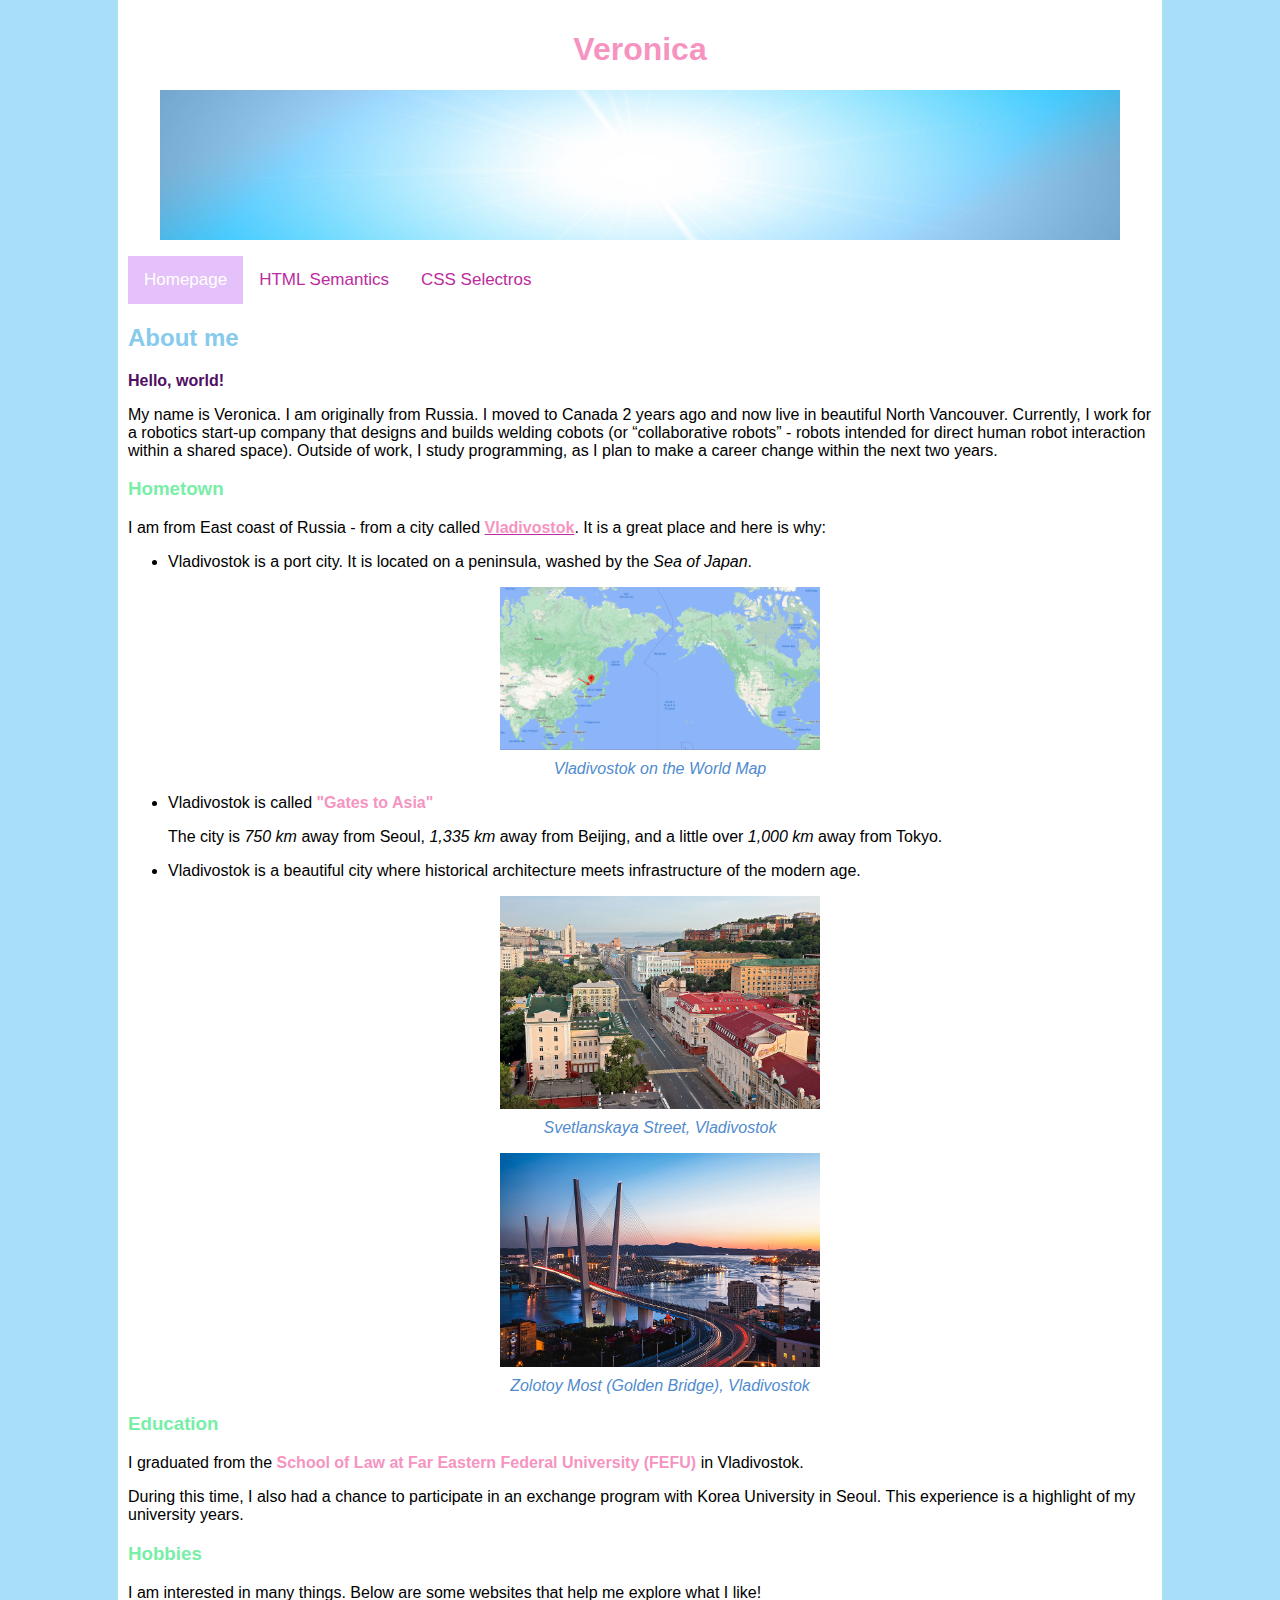
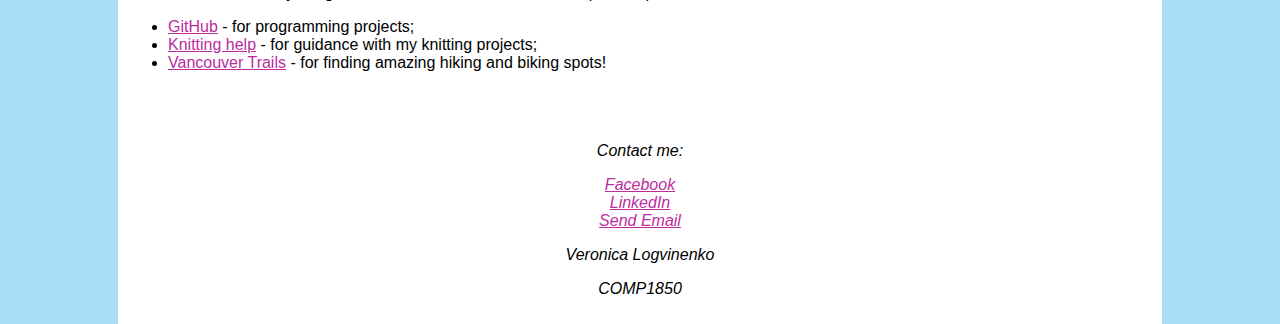
<file: index.html>
<!doctype html>

<html lang="en">
    <!--
    author: Veronica Logvinenko, A01208105
    version: 2.0
    date: 2021-01-23 
    -->
    <head>
        <title>Veronica</title>
        <meta charset="utf-8">
        <link href="styles/style.css" rel="stylesheet">
        <style>
            #hello-word {
                color: #500e64;
                font-weight: bold;
            }
        </style>

    </head>
    <body>
        <div id="wrapper">
            <header>
                <h1 style="text-align:center;">Veronica</h1>
                <figure id="header-figure">
                    <img id="header-img" src="images/banner-943866_1280.jpg" alt="Pink flowers with the sky on the background">
                </figure>
            </header>
            <nav class="topnav">
                <ul class="no-ul">
                    <li><a class="active" href="index.html">Homepage</a></li>
                    <li><a href="assignment03/html_semantics.html">HTML Semantics</a></li>
                    <li><a href="assignment03/css_selectors.html">CSS Selectros</a></li>
                </ul>
            </nav>
            <main>
                <section>
                    <h2>About me</h2>
                    <p id="hello-word">Hello, world!</p> 
                    <p>My name is Veronica. I am originally from Russia. I moved to Canada 2 years ago and now live in beautiful North Vancouver. Currently, I work for a robotics start-up company that designs and builds welding cobots (or “collaborative robots” - robots intended for direct human robot interaction within a shared space). Outside of work, I study programming, as I plan to make a career change within the next two years.</p>
                </section>
                <section>
                    <article>
                        <h3>Hometown</h3>
                            <p>I am from East coast of Russia - from a city called <a href="https://en.wikipedia.org/wiki/Vladivostok" target="_blank"><strong>Vladivostok</strong></a>. It is a great place and here is why: </p>  
                            <ul> 
                                <li>
                                    <p>Vladivostok is a port city. It is located on a peninsula, washed by the <em>Sea of Japan</em>.<p>
                                    <figure>
                                        <img src="images/VL_world_map_rszd.png" alt="Vladivostok on the World Map">
                                        <figcaption>Vladivostok on the World Map</figcaption>
                                    </figure>    
                                </li>
                
                                <li>
                                    <p>Vladivostok is called <strong>"Gates to Asia"</strong><p>
                                    <p>The city is <em>750 km</em> away from Seoul, <em>1,335 km</em> away from Beijing, and a little over <em>1,000 km</em> away from Tokyo.</p>
                                </li>
                
                                <li>
                                    <p>Vladivostok is a beautiful city where historical architecture meets infrastructure of the modern age.<p>
                                    <figure>
                                        <img src="images/VL_street.jpg" alr="A historical Svetlanskaya Street in Vladivostok">
                                        <figcaption>Svetlanskaya Street, Vladivostok</figcaption>
                                    </figure>
                                    <figure>
                                        <img src="images/VL_bridge.jpg" alt="Golden Bridge in Vladivostok">
                                        <figcaption>Zolotoy Most (Golden Bridge), Vladivostok</figcaption>
                                    </figure>
                                </li>
                            </ul>
                    </article>

                    <article>
                        <h3>Education</h3>
                            <p>I graduated from the <strong>School of Law at Far Eastern Federal University (FEFU)</strong> in Vladivostok.</p>
                            <p>During this time, I also had a chance to participate in an exchange program with Korea University in Seoul. This experience is a highlight of my university years.</p>
                    </article>
                    
                    <article>
                        <h3>Hobbies</h3>
                        <p>I am interested in many things. Below are some websites that help me explore what I like!</p>
                        <ul>
                            <li><a href="https://github.com/">GitHub</a> - for programming projects;</li>
                            <li><a href="https://www.knittinghelp.com/">Knitting help</a> - for guidance with my knitting projects;</li>
                            <li><a href="https://www.vancouvertrails.com/regions/the-north-shore/">Vancouver Trails</a> - for finding amazing hiking and biking spots!</li>
                        </ul>
                    </article>

                </section>
                </main>
                
                <footer>
                    
                    <p>Contact me:</p>
                    <ul class="no-ul">
                    <li><a href="https://www.facebook.com/veronika.logvinenko.1" target="_blank">Facebook</a></li>
                    <li><a href="https://www.linkedin.com/in/veronica-logvinenko-b0555ab6/" target="_blank">LinkedIn</a></li>
                    <li><a href="mailto:logvinenkovd@gmail.com">Send Email</a></li>
                    </ul>
                    <p>Veronica Logvinenko</p>
                    <p>COMP1850</p>               
                </footer>
        </div>    
    </body>
</html>
</file>
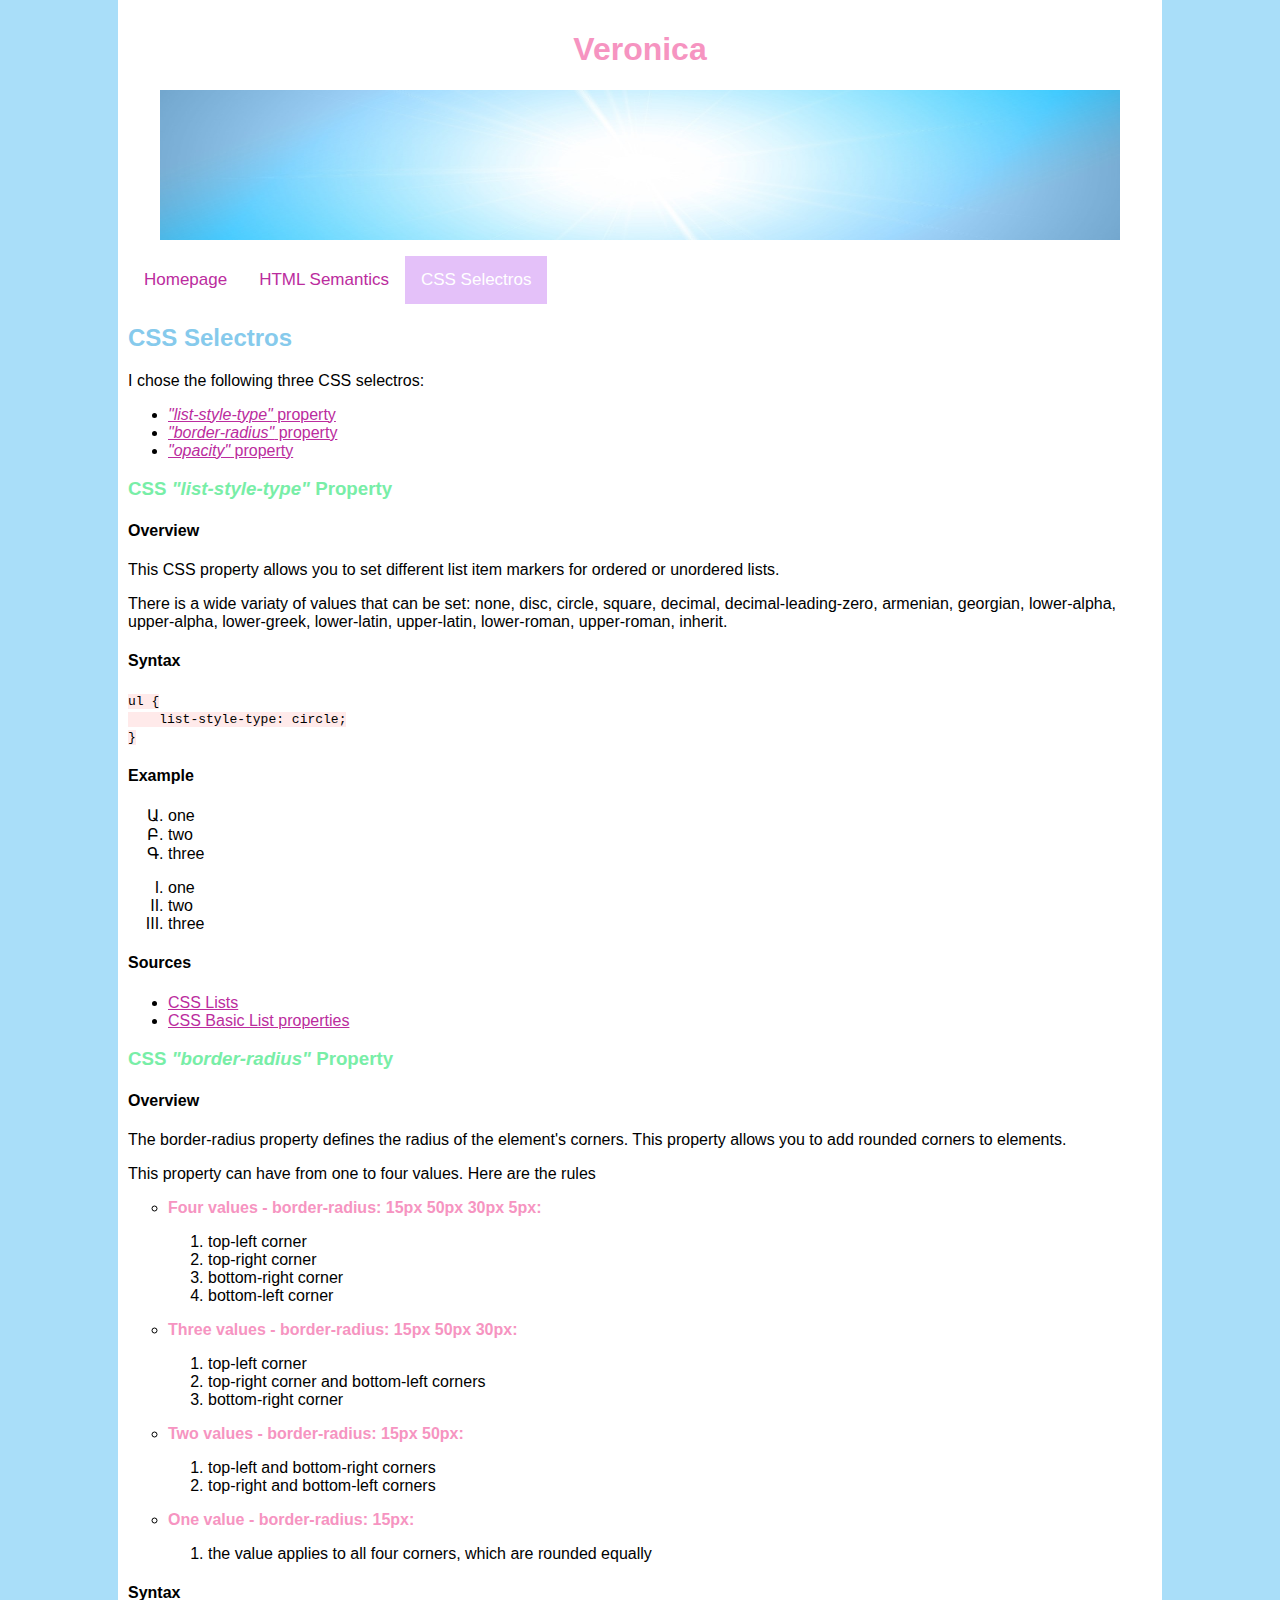
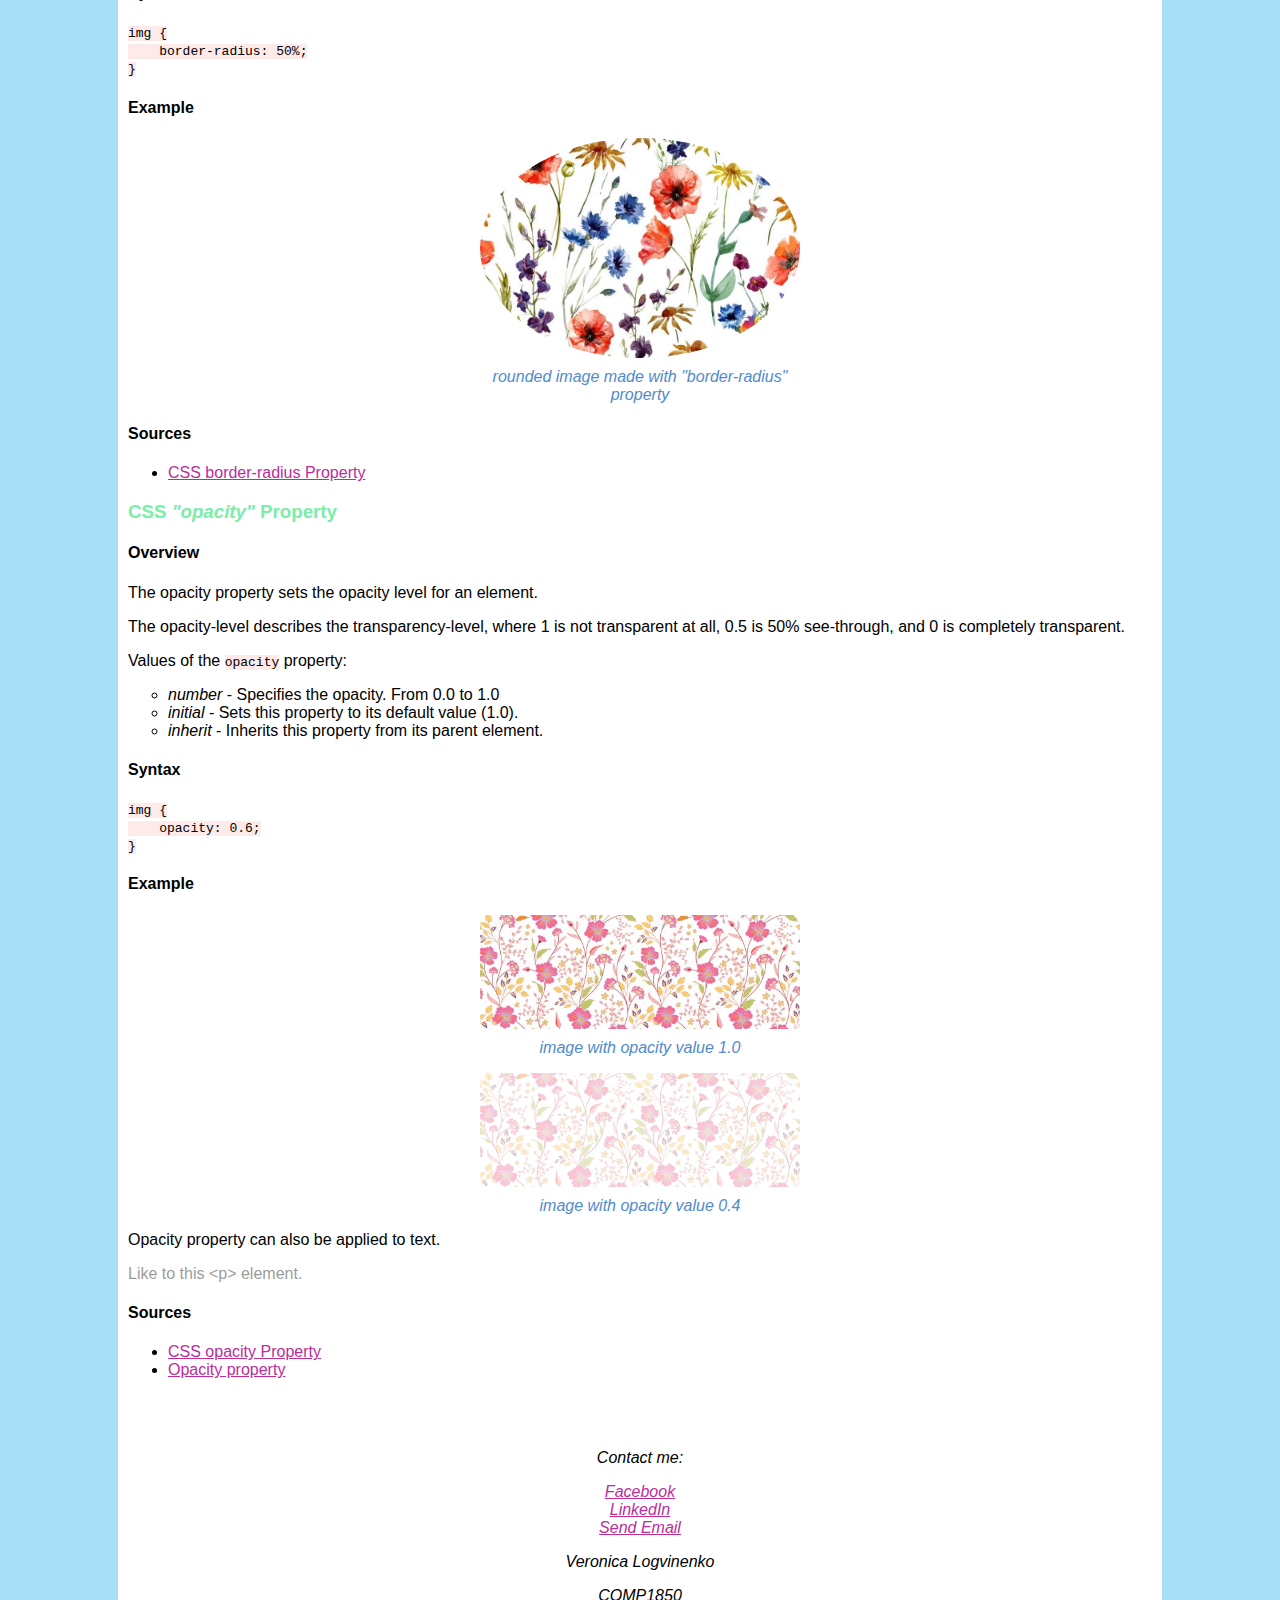
<file: assignment03/css_selectors.html>
<!doctype html>

<html lang="en">
    <!--
    author: Veronica Logvinenko, A01208105
    version: 1.0
    date: 2021-01-24 
    -->
    <head>
        <title>CSS Selectors</title>
        <meta charset="utf-8">
        <link href="../styles/style.css" rel="stylesheet">
    </head>
    <body>
        <div id="wrapper">
            <header>
                <h1 style="text-align:center;">Veronica</h1>
                <figure id="header-figure">
                    <img id="header-img" src="../images/banner-943866_1280.jpg" alt="Pink flowers with the sky on the background">
                </figure>
            </header>
            <nav class="topnav">
                <ul class="no-ul">
                    <li><a href="../index.html">Homepage</a></li>
                    <li><a href="html_semantics.html">HTML Semantics</a></li>
                    <li><a class="active" href="css_selectors.html">CSS Selectros</a></li>
                </ul>
            </nav>
            <main>
                <section>
                    <h2>CSS Selectros</h2>
                    <p>I chose the following three CSS selectros: </p>
                    <nav>
                        <ul>
                            <li><a href="#property01"><em>"list-style-type"</em> property </a></li>
                            <li><a href="#property02"><em>"border-radius"</em> property</a></li>
                            <li><a href="#property03"><em>"opacity"</em> property</a></li>
                        </ul>
                    </nav>
                </section>
                <section>
                    <article>
                        <h3 id="property01">CSS <em>"list-style-type"</em> Property </h3>
                        <h4>Overview</h4>
                        <p>This CSS property allows you to set different list item markers for ordered or unordered lists.</p>
                        <p>There is a wide variaty of values that can be set: none, disc, circle, square, decimal, decimal-leading-zero,
                            armenian, georgian, lower-alpha, upper-alpha, lower-greek,
                            lower-latin, upper-latin, lower-roman, upper-roman, inherit.</p>
                        
                        <h4>Syntax</h4>
                        <p><code>ul {<br>
                            &nbsp;&nbsp;&nbsp;&nbsp;list-style-type: circle;<br>}
                        </code></p>

                        <h4>Example</h4>
                        <ul class= ul-style01>
                            <li>one</li>
                            <li>two</li>
                            <li>three</li>
                        </ul>
                        <ol class="ol-style01">
                            <li>one</li>
                            <li>two</li>
                            <li>three</li>
                        </ol>

                        <h4>Sources</h4>
                        <ul>
                            <li><a href="https://www.w3schools.com/css/css_list.asp" target="_blank">CSS Lists</a></li>
                            <li><a href="http://web.simmons.edu/~grabiner/comm244/weekthree/css-basic-properties.html#list" target="_blank">CSS Basic List properties</a></li>
                        </ul>

                    </article>
                    
                    <article>
                        <h3 id="property02">CSS <em>"border-radius"</em> Property </h3>
                        <h4>Overview</h4>
                        <p>The border-radius property defines the radius of the element's corners. This property allows you to add rounded corners to elements.</p>
                        <p>This property can have from one to four values. Here are the rules</p>
                        <ul class="ul-style02">
                            <li>
                                <p><strong>Four values - border-radius: 15px 50px 30px 5px:</strong></p>
                                <ol>
                                    <li>top-left corner</li>
                                    <li>top-right corner</li>
                                    <li>bottom-right corner</li>
                                    <li>bottom-left corner</li>
                                </ol>
                            </li>
                            <li>
                                <p><strong>Three values - border-radius: 15px 50px 30px:</strong></p>
                                <ol>
                                    <li>top-left corner</li>
                                    <li>top-right corner and bottom-left corners</li>
                                    <li>bottom-right corner</li>
                                </ol>
                            </li>
                            <li>
                                <p><strong>Two values - border-radius: 15px 50px:</strong></p>
                                <ol>
                                    <li>top-left and bottom-right corners</li>
                                    <li>top-right and bottom-left corners</li>
                                </ol>
                            </li>
                            <li>
                                <p><strong>One value - border-radius: 15px:</strong></p>
                                <ol>
                                    <li>the value applies to all four corners, which are rounded equally</li>
                                </ol>
                            </li>
                        </ul>

                        <h4>Syntax</h4>
                        <p><code>img {<br>
                            &nbsp;&nbsp;&nbsp;&nbsp;border-radius: 50%;<br>}
                        </code></p>

                        <h4>Example</h4>
                        <figure>
                            <img id="round-img" src="../images/floral-prints-.jpg" alt= "floral print">
                            <figcaption>rounded image made with "border-radius" property</figcaption>
                        </figure>
                        <h4>Sources</h4>
                        <ul>
                            <li><a href="https://www.w3schools.com/cssref/css3_pr_border-radius.asp" target="_blank">CSS border-radius Property</a></li>
                        </ul>
                    </article>
                    
                    <article>
                        <h3 id="property03">CSS <em>"opacity"</em> Property </h3>
                        <h4>Overview</h4>
                        <p>The opacity property sets the opacity level for an element.</p>
                        <p>The opacity-level describes the transparency-level, where 1 is not transparent at all, 0.5 is 50% see-through, and 0 is completely transparent.</p>
                        <p>Values of the <code>opacity</code> property:</p>
                        <ul class="ul-style02">
                            <li><em>number</em> - Specifies the opacity. From 0.0 to 1.0</li>
                            <li><em>initial</em> - Sets this property to its default value (1.0).</li>
                            <li><em>inherit</em> - Inherits this property from its parent element.</li>
                        </ul>

                        <h4>Syntax</h4>
                        <p><code>img {<br>
                            &nbsp;&nbsp;&nbsp;&nbsp;opacity: 0.6;<br>}
                        </code></p>

                        <h4>Example</h4>
                        <figure>
                            <img src="../images/flower_crop.jpg" alt= "floral print">
                            <figcaption>image with opacity value 1.0</figcaption>
                        </figure>
                        <figure>
                            <img class="opacity-level" src="../images/flower_crop.jpg" alt= "floral print">
                            <figcaption>image with opacity value 0.4</figcaption>
                        </figure>
                        <p>Opacity property can also be applied to text.</p>
                        <p class="opacity-level">Like to this &lt;p&gt; element.</p>
                        <h4>Sources</h4>
                        <ul>
                            <li><a href="https://www.w3schools.com/cssref/css3_pr_opacity.asp" target="_blank">CSS opacity Property</a></li>
                            <li><a href="https://www.tutorialrepublic.com/css-reference/css3-opacity-property.php" target="_blank">Opacity property</a></li>
                        </ul>
                    </article>
                </section>

            </main>
            <footer>
                    
                <p>Contact me:</p>
                <ul class="no-ul">
                <li><a href="https://www.facebook.com/veronika.logvinenko.1" target="_blank">Facebook</a></li>
                <li><a href="https://www.linkedin.com/in/veronica-logvinenko-b0555ab6/" target="_blank">LinkedIn</a></li>
                <li><a href="mailto:logvinenkovd@gmail.com">Send Email</a></li>
                </ul>
                <p>Veronica Logvinenko</p>
                <p>COMP1850</p>               
            </footer>

        </div>
    </body>
</html>
</file>
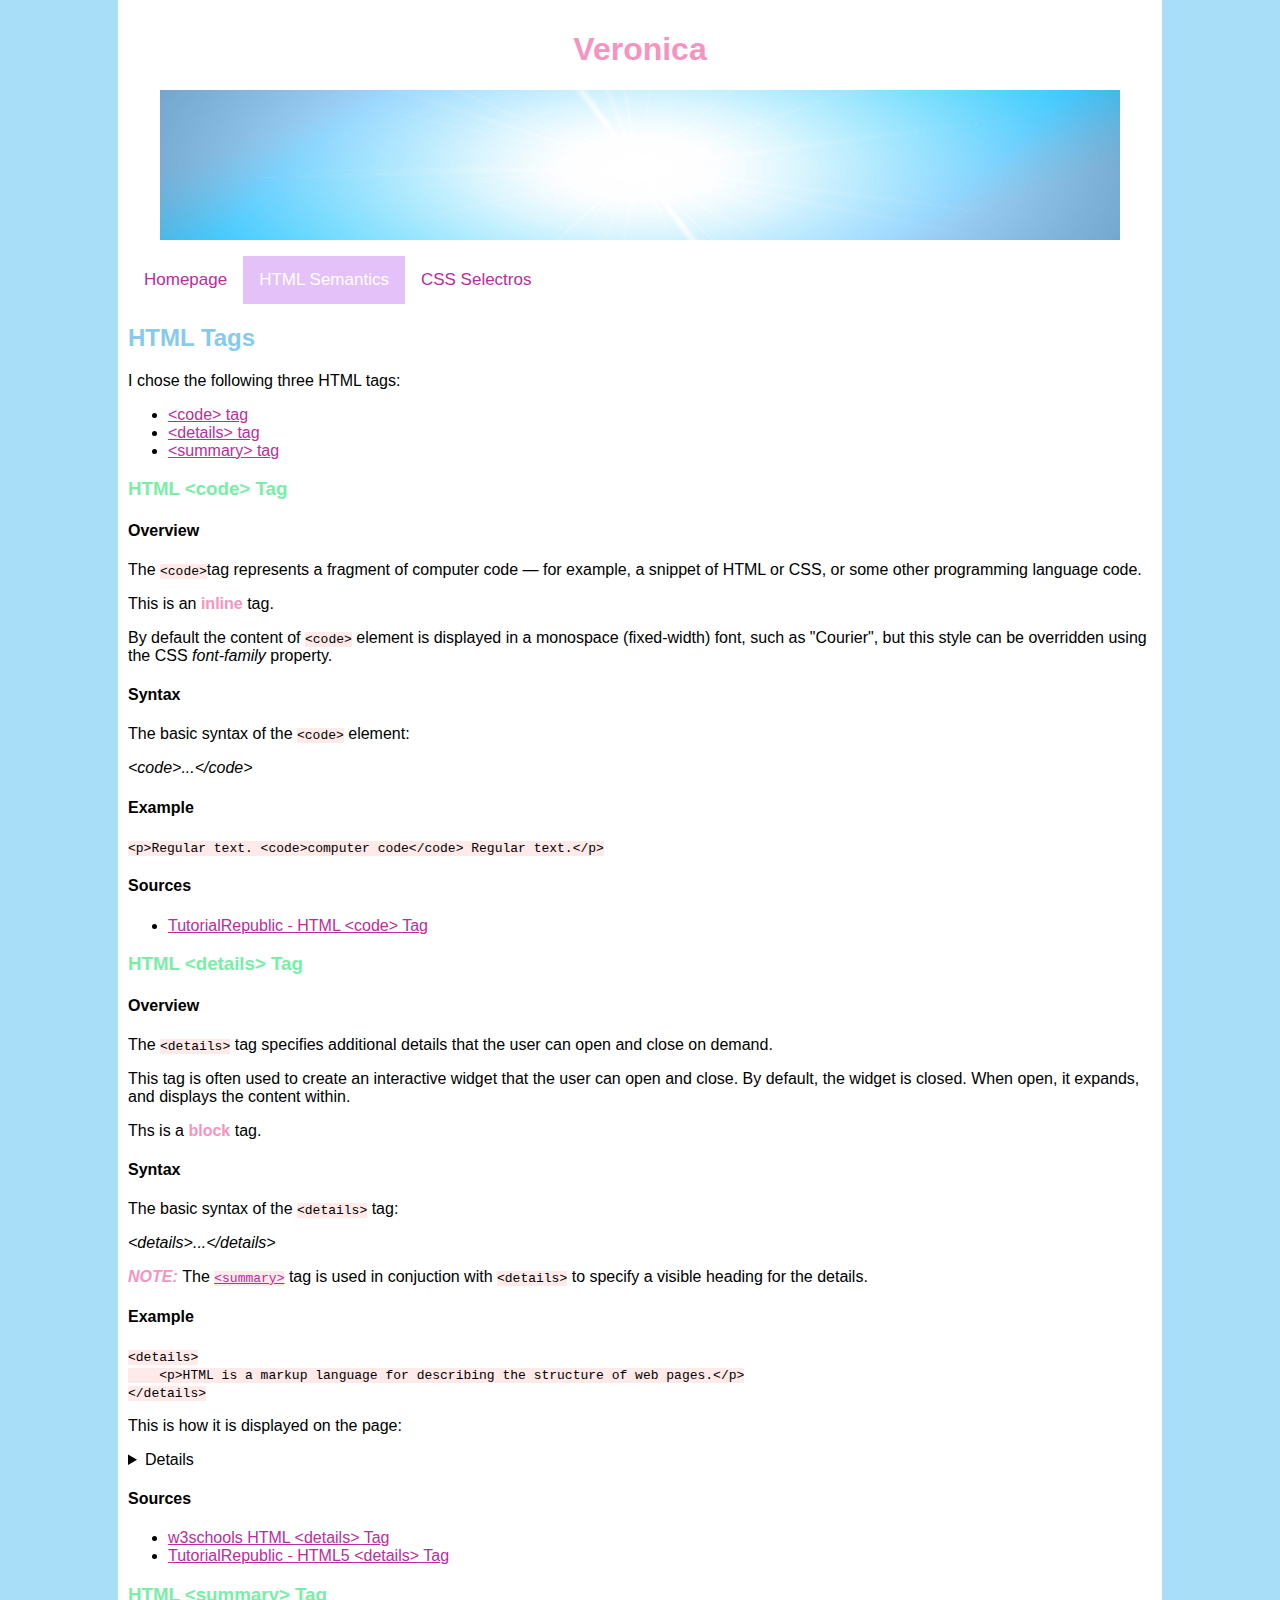
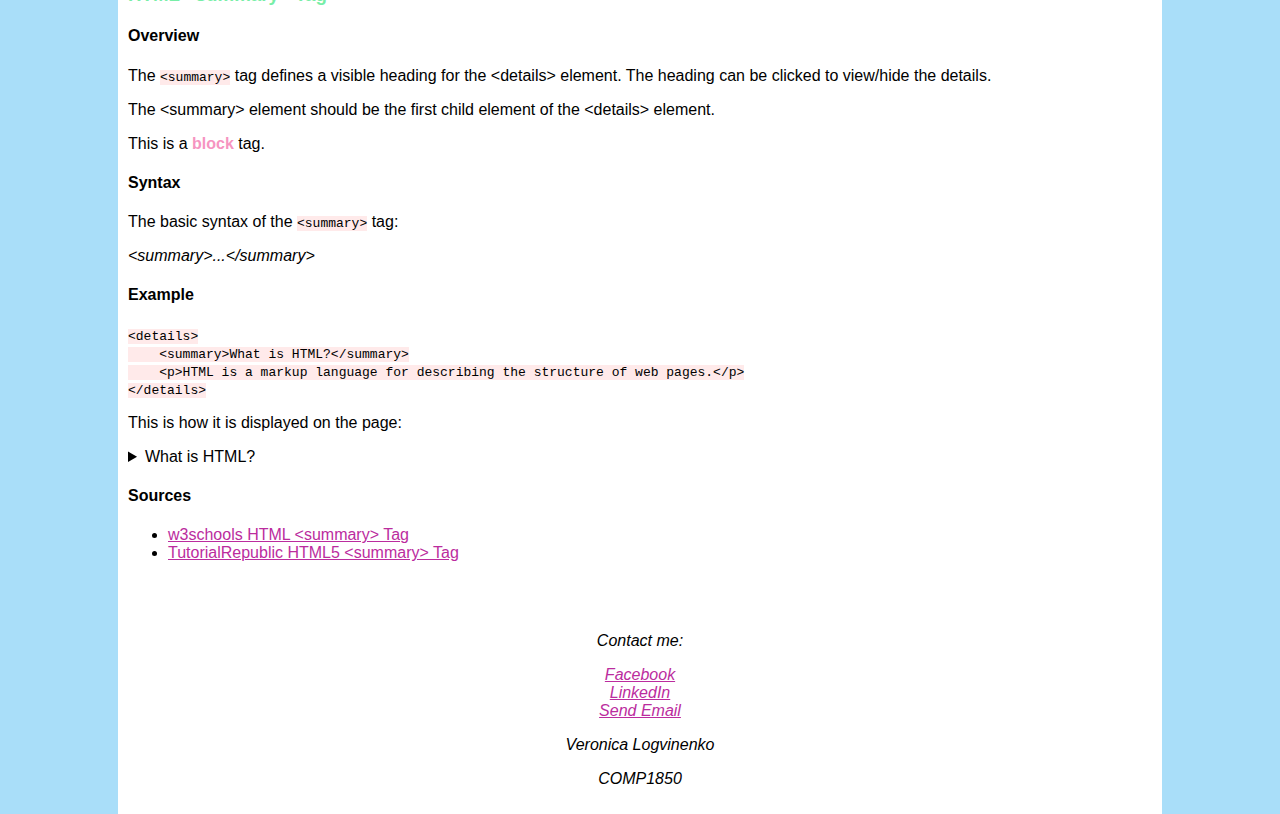
<file: assignment03/html_semantics.html>
<!doctype html>

<html lang="en">
    <!--
    author: Veronica Logvinenko, A01208105
    version: 1.0
    date: 2021-01-24 
    -->
    <head>
        <title>HTML Semantics</title>
        <meta charset="utf-8">
        <link href="../styles/style.css" rel="stylesheet">
    </head>
    <body>
        <div id="wrapper">
            <header>
                <h1 style="text-align:center;">Veronica</h1>
                <figure id="header-figure">
                    <img id="header-img" src="../images/banner-943866_1280.jpg" alt="Pink flowers with the sky on the background">
                </figure>
            </header>
            <nav class="topnav">
                <ul class="no-ul">
                    <li><a href="../index.html">Homepage</a></li>
                    <li><a class="active" href="html_semantics.html">HTML Semantics</a></li>
                    <li><a href="css_selectors.html">CSS Selectros</a></li>
                </ul>
            </nav>
            <main>
                <section>
                    <h2>HTML Tags</h2>
                    <p>I chose the following three HTML tags: </p>
                    <nav>
                        <ul>
                            <li><a href="#tag01">&lt;code&gt; tag</a></li>
                            <li><a href="#tag02">&lt;details&gt; tag</a></li>
                            <li><a href="#tag03">&lt;summary&gt; tag</a></li>
                        </ul>
                    </nav>
                </section>
                <section>
                    <article>
                        <h3 id="tag01">HTML &lt;code&gt; Tag</h3>
                        <h4>Overview</h4>
                        <p>The <code>&lt;code&gt;</code>tag represents a fragment of computer code — for example, a snippet of HTML or CSS, or some other programming language code.</p>
                        <p>This is an <strong>inline</strong> tag.</p>
                        <p>By default the content of <code>&lt;code&gt;</code> element is displayed in a monospace (fixed-width) font, such as "Courier", but this style can be overridden using the CSS <em>font-family</em> property.</p>
                            
                        <h4>Syntax</h4>
                        <p>The basic syntax of the <code>&lt;code&gt;</code> element: </p>
                        <p><em>&lt;code&gt;...&lt;/code&gt;</em></p>

                        <h4>Example</h4>
                        <p><code>&lt;p&gt;Regular text. &lt;code&gt;computer code&lt;/code&gt; Regular text.&lt;/p&gt;</code></p>
                            
                        <h4>Sources</h4>
                        <ul>
                            <li><a href="https://www.tutorialrepublic.com/html-reference/html-code-tag.php" target="_blank">TutorialRepublic - HTML &lt;code&gt; Tag</a></li>
                        </ul>
                        
                    </article>
                    
                    <article>
                        <h3 id="tag02">HTML &lt;details&gt; Tag</h3>
                        <h4>Overview</h4>
                        <p>The <code>&lt;details&gt;</code> tag specifies additional details that the user can open and close on demand.</p>
                        <p>This tag is often used to create an interactive widget that the user can open and close. By default, the widget is closed. When open, it expands, and displays the content within.</p>
                        <p>Ths is a <strong>block </strong>tag.</p>

                        <h4>Syntax</h4>
                        <p>The basic syntax of the <code>&lt;details&gt;</code> tag:</p>
                        <p><em>&lt;details&gt;...&lt;/details&gt;</em></p>
                        
                        <p><strong><em>NOTE: </em></strong>The <code><a href="#tag03">&lt;summary&gt;</a></code> tag is used in conjuction with <code>&lt;details&gt;</code> to specify a visible heading for the details.</p>
                        <h4>Example</h4>
                        <p>
                            <code>&lt;details&gt;<br>
                                &nbsp;&nbsp;&nbsp;&nbsp;&lt;p&gt;HTML is a markup language for describing the structure of web pages.&lt;/p&gt;<br>
                            &lt;/details&gt;</code>
                        </p>

                        <p>This is how it is displayed on the page:</p>
                        <details>
                            <p>HTML is a markup language for describing the structure of web pages.</p>
                        </details>
                        
                        <h4>Sources</h4>
                        <ul>
                            <li><a href="https://www.w3schools.com/tags/tag_details.asp" target="_blank">w3schools HTML &lt;details&gt; Tag</a></li>
                            <li><a href="https://www.tutorialrepublic.com/html-reference/html5-details-tag.php" target="_blank">TutorialRepublic - HTML5 &lt;details&gt; Tag</a></li>
                        </ul>
                    
                        </article>
                    
                    <article>
                        <h3 id="tag03">HTML &lt;summary&gt; Tag</h3>
                        <h4>Overview</h4>
                        <p>The <code>&lt;summary&gt;</code> tag defines a visible heading for the &lt;details&gt; element. The heading can be clicked to view/hide the details.</p>
                        <p>The &lt;summary&gt; element should be the first child element of the &lt;details&gt; element.</p>
                        <p>This is a <strong>block</strong> tag.</p>
                        <h4>Syntax</h4>
                        <p>The basic syntax of the <code>&lt;summary&gt;</code> tag:</p>
                        <p><em>&lt;summary&gt;...&lt;/summary&gt;</em></p>
                        
                        <h4>Example</h4>
                        <p>
                            <code>&lt;details&gt;<br>
                                &nbsp;&nbsp;&nbsp;&nbsp;&lt;summary&gt;What is HTML?&lt;/summary&gt;<br>
                                &nbsp;&nbsp;&nbsp;&nbsp;&lt;p&gt;HTML is a markup language for describing the structure of web pages.&lt;/p&gt;<br>
                            &lt;/details&gt;</code>
                        </p>

                        <p>This is how it is displayed on the page:</p>
                        <details>
                            <summary>What is HTML?</summary>
                            <p>HTML is a markup language for describing the structure of web pages.</p>
                        </details>

                        <h4>Sources</h4>
                        <ul>
                            <li><a href="https://www.w3schools.com/tags/tag_summary.asp" target="_blank">w3schools HTML &lt;summary&gt; Tag</a></li>
                            <li><a href="https://www.tutorialrepublic.com/html-reference/html5-summary-tag.php" target="_blank">TutorialRepublic HTML5 &lt;summary&gt; Tag</a></li>
                        </ul>                   
                    </article>
                </section>
            </main>

            <footer>
                    
                <p>Contact me:</p>
                <ul class="no-ul">
                <li><a href="https://www.facebook.com/veronika.logvinenko.1" target="_blank">Facebook</a></li>
                <li><a href="https://www.linkedin.com/in/veronica-logvinenko-b0555ab6/" target="_blank">LinkedIn</a></li>
                <li><a href="mailto:logvinenkovd@gmail.com">Send Email</a></li>
                </ul>
                <p>Veronica Logvinenko</p>
                <p>COMP1850</p>               
            </footer>

        </div>
    </body>
</html>
</file>
<file: styles/style.css>
body{
	font-family: "Helvetica";
	margin:0px;
	background-color: #A9DEF9;
}

img {
    display: block;
    margin-left: auto;
    margin-right: auto;
    max-width: 100%;
    width: 20em;
}

h1 {
    color: #F694C1;
}

h2 {
    color: #86caec;
}

h3{
    color: #78eea7;
}

figure {
	margin-left: auto;
    margin-right: auto;
    width:20em;
    max-width: 100%;
	text-align:center;
}

figcaption {
	text-align:center;
	font-style:italic;
	color:#508bce;
	padding-top:10px;
}

strong {
    color: #F694C1;
}

footer {
    font-style:italic;
    margin-top: 70px;
    text-align: center;

}

code {
    background-color: #FFEAEA;
}

#wrapper{
	width:80%;
	margin:0px;
	margin-left:auto;
	margin-right:auto;
	padding:10px;
	background-color: white;
	position:relative;
}

.no-ul {
    list-style-type: none;
    margin: 0;
    padding: 0;
}

.ul-style01 {
    list-style-type: armenian;
}
.ul-style02{
    list-style-type: circle;
}
.ol-style01 {
    list-style-type: upper-roman;
}

.opacity-level {
    opacity: 0.4;
}

.topnav {
    background-color: white;
    overflow:hidden;
}

.topnav a {
    float:left;
    color: black;
    text-align: center;
    padding: 14px 16px;
    text-decoration: none;
    font-size: 17px;
}

.topnav a:visited {
	background-color: white;
	color:#bb2c9e;			
}

.topnav a:hover {
    background-color:#D3F8E2;
    color: #F694C1;
}

.topnav a.active {
    background-color: #E4C1F9;
    color:white;
}

a:link {
    color: #bb2c9e;
} 

a:visited{
	background-color: white;
	color:#500e64;			
}

a:hover{
	background-color:#D3F8E2;
	color: #508bce;
	text-decoration:none;
}

a:active{
	background-color:white;
	color:#F694C1;			
}

a:focus{
	background-color:#A9DEF9;
	color:#e64892;
	text-decoration:none;
}

#header-img {
    display: block;
    margin-left: auto;
    margin-right: auto;
    height: 150px;
    width: 60em;
    max-width: 100%;              
}
#header-figure{
    width:60em;
    max-width: 100%;
}

#round-img {
    border-radius: 50%;
}
</file>
